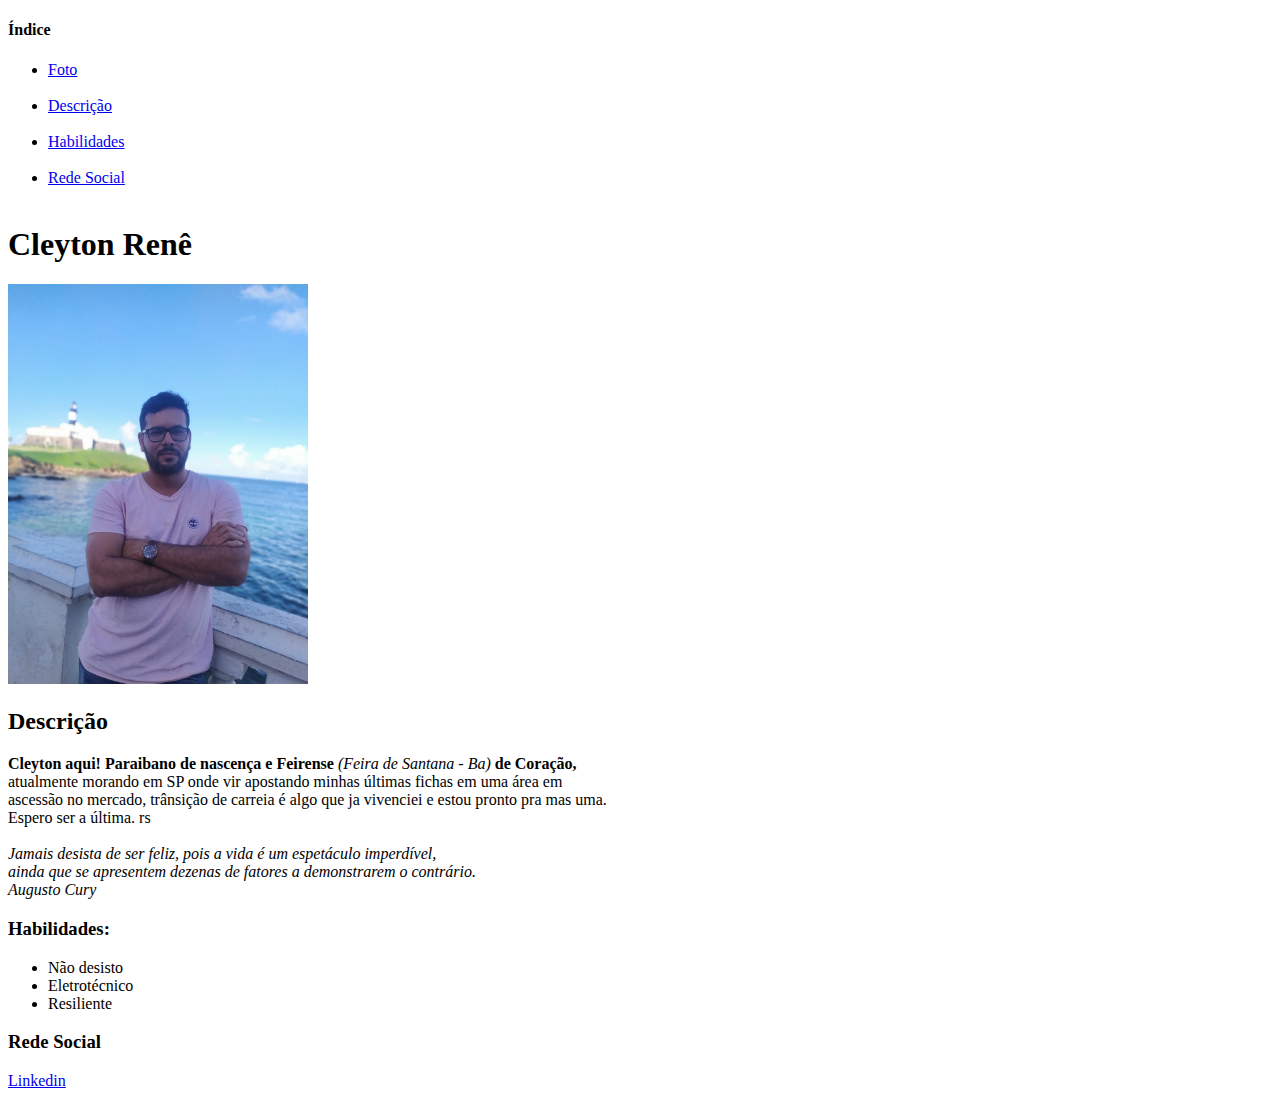
<file: index.html>
<!DOCTYPE html>
<html lang="pt-br">
  <head>
    <meta charset="UTF-8">
    <title>PortifólioCleytonRenê</title>
 </head>
  <body>
      <p>
          <h4>Índice</h4>
          <nav>
          <ul>
              <li><a href="#texto1">Foto</a></li><br>
              <li><a href="#texto2">Descrição</a></li><br>
              <li><a href="#texto3">Habilidades</li><br>
              <li><a href="#texto4">Rede Social</li><br>
          </ul>
          </nav>

      </p>
    <p>
      <a name="texto1">
      <h1>Cleyton Renê</h1>
    <img src="/Imagens/WhatsApp Image 2021-05-12 at 21.30.03.jpeg" alt="Foto de Cleyton" width="300px" >
    </p>

    <p>
    <h2>
    <strong><a name="texto2">Descrição </a></strong>
    </h2>
    <strong> Cleyton aqui! Paraibano de nascença e Feirense</strong> <em> (Feira de Santana - Ba)</em><strong> de Coração,
    </strong>  <br>atualmente morando em SP onde vir apostando minhas últimas fichas em uma área em <br>ascessão no mercado, trânsição de carreia é algo que ja vivenciei e estou pronto pra mas uma. <br>Espero ser a última. rs <br><br>
    <em> Jamais desista de ser feliz, pois a vida é um espetáculo imperdível, <br>ainda que se apresentem dezenas de fatores a demonstrarem o contrário.

        <br>Augusto Cury</em>
    </p>
    <p>
        <h3><a name ="texto3">Habilidades: </h3>
    <ul>
        <li>Não desisto</li>
        <li>Eletrotécnico</li>
        <li>Resiliente</li>
        
        
    </ul>
    </p>
    <p>
        <h3><a name="texto4">Rede Social</h3>
        <a href="https://www.linkedin.com/in/cleytonrene/" target="_blank">Linkedin</a>

    </p>

</body>
</html>
</file>
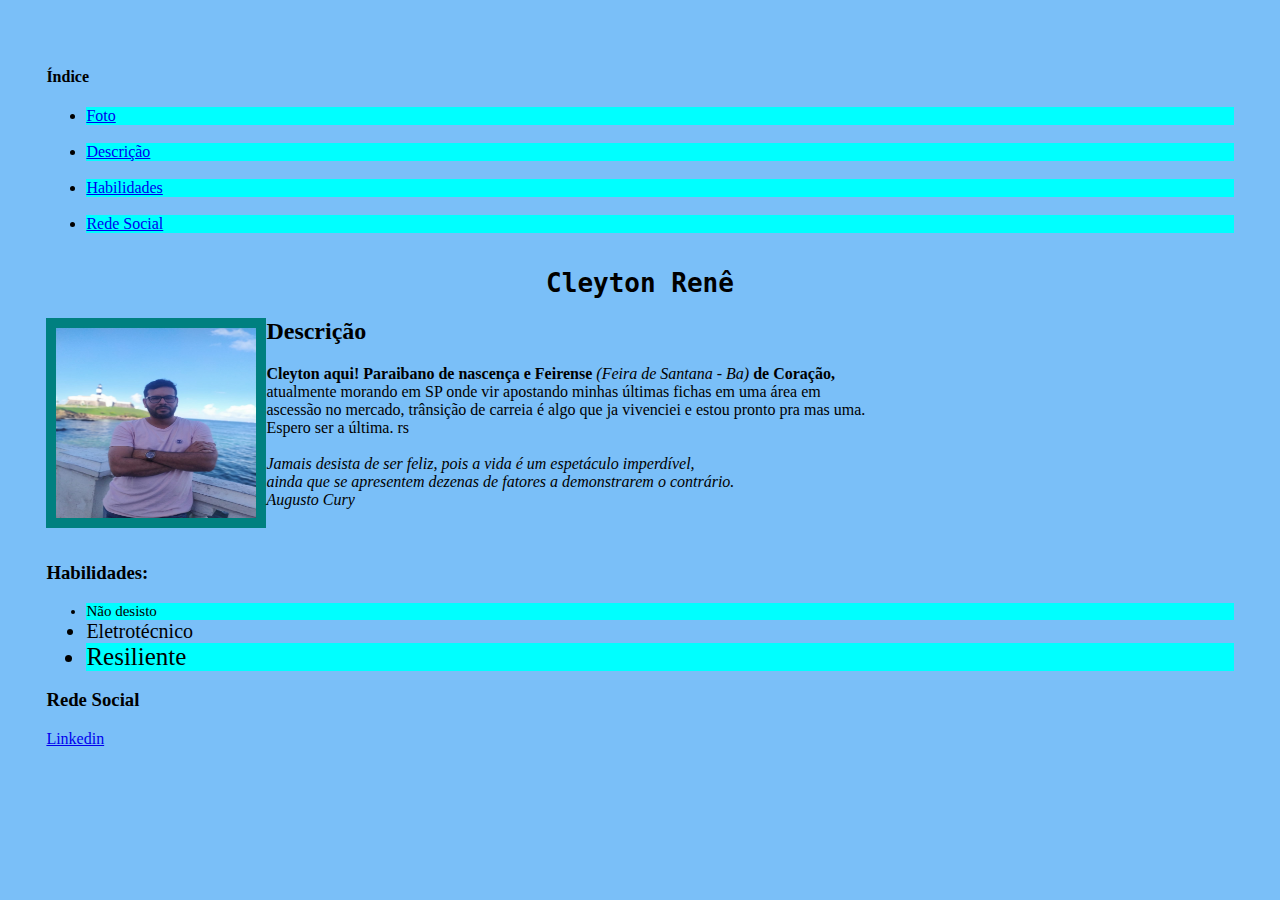
<file: <!DOCTYPE html>.html>
<!DOCTYPE html>
<html lang="pt-br">
  <head>
    <meta charset="UTF-8">
    <title>PortifólioCleytonRenê</title>
    <link rel="stylesheet" href="/style.css">

</head>
 
  <body>  
      <p>
          <h4>Índice</h4>
          <nav>
          <ul>
              <li><a href="#texto1">Foto</a></li><br>
              <li><a href="#texto2">Descrição</a></li><br>
              <li><a href="#texto3">Habilidades</li><br>
              <li><a href="#texto4">Rede Social</li><br>
          </ul>
          </nav>

      </p>
    <p>
      <a name="texto1">
<div> 
        <h1 class="MeuNome">Cleyton Renê</h1>
    <div>
         <img src="/Imagens/WhatsApp Image 2021-05-12 at 21.30.03.jpeg" alt="Foto de Cleyton" width="200px" class="minha-foto">  

    </p>

    <p>
        <h2>
            <strong><a name="texto2">Descrição </a></strong>
        </h2 class="descricao">
            <strong> Cleyton aqui! Paraibano de nascença e Feirense</strong> <em> (Feira de Santana - Ba)</em><strong> de Coração,
            </strong>  <br>atualmente morando em SP onde vir apostando minhas últimas fichas em uma área em <br>ascessão no mercado, trânsição de carreia é algo que ja vivenciei e estou pronto pra mas uma. <br>Espero ser a última. rs <br><br>
            <em> Jamais desista de ser feliz, pois a vida é um espetáculo imperdível, <br>ainda que se apresentem dezenas de fatores a demonstrarem o contrário.

        <br>Augusto Cury</em>
    </div>
</div>
    </p>
    <p>
        <br>
        
        <h3><a name ="texto3">Habilidades: </h3>
    <ul>
        <li class="naodesisto">Não desisto</li>
        <li class="eletrotecnico">Eletrotécnico</li>
        <li class="resiliente">Resiliente</li>
        
        
    </ul>
    </p>
    <p>
        <h3><a name="texto4">Rede Social</h3>
        <a href="https://www.linkedin.com/in/cleytonrene/" target="_blank">Linkedin</a>

    </p>

</body>
</html>
</file>
<file: style.css>
body{
    padding: 3%;
}

.MeuNome{
    font-family: monospace;
    text-align: center;
}
.descricao{
    font-family: Verdana, Geneva, Tahoma, sans-serif;
    position: absolute;
    top: 5%;
    right: 10px;
    }
body{
    background-color: #7abff8;

}
.naodesisto{
    font-weight: 500;
    font-size: 15px;
}
.eletrotecnico{
    font-weight: 500;
    font-size: 20px;
}
.resiliente{
    font-weight: 500;
    font-size: 25px;
}


.minha-foto{
    float: left;
    height: 190px;
    padding: 10px;
    background-color:teal
}
.imagem-caixa{
    height: 300;
    position: relative
}
ul li:nth-child(odd){
    background-color: aqua;
}
</file>
